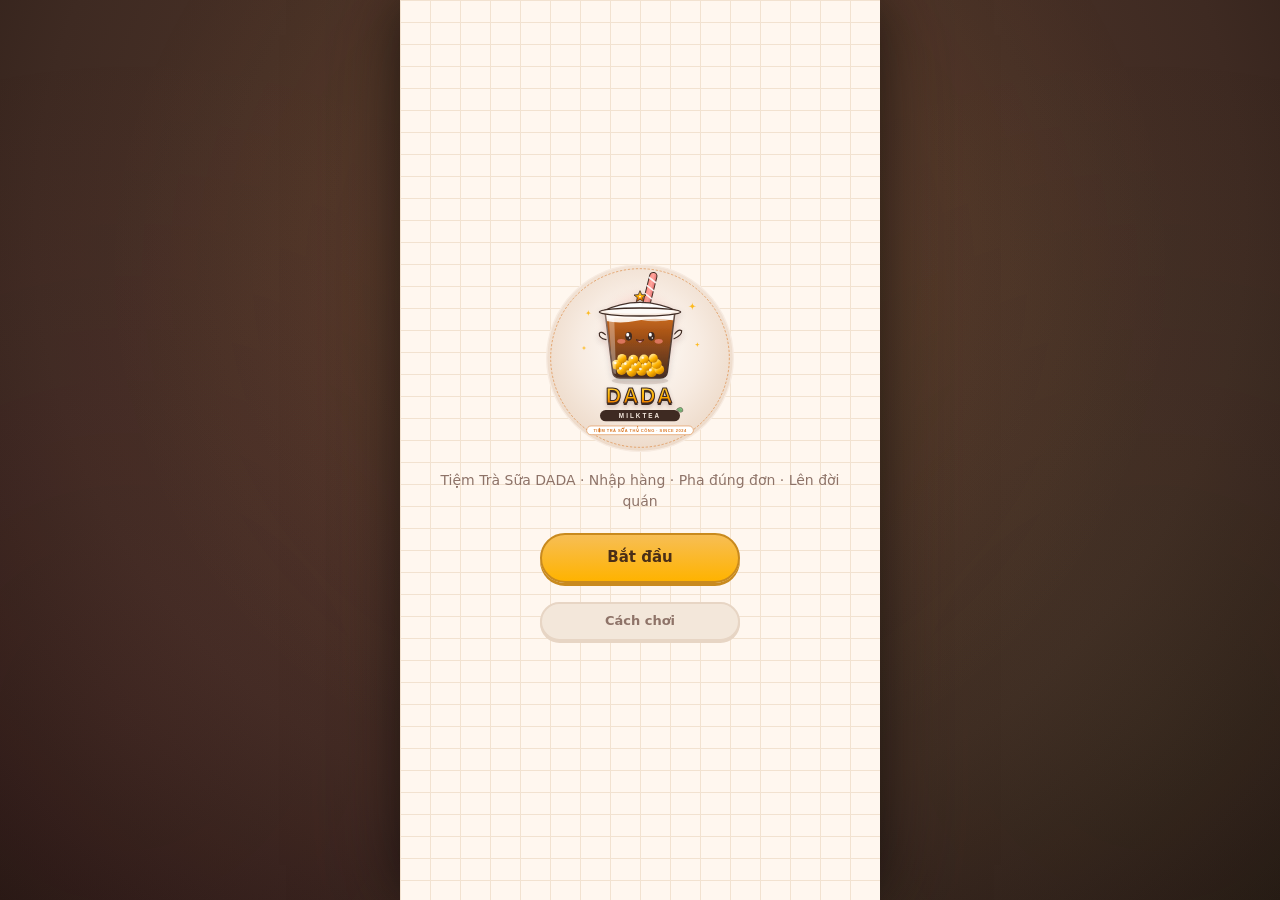
<file: index.html>
<!doctype html>
<html lang="vi">
<head>
<meta charset="utf-8">
<title>Dada Milktea - Tiệm Trà Sữa DADA</title>
<meta name="viewport" content="width=device-width,initial-scale=1,maximum-scale=1,user-scalable=no,viewport-fit=cover">
<meta name="description" content="Dada Milktea - Game quản lý tiệm trà sữa DADA: nhập nguyên liệu tươi ngon, pha đúng công thức, chiều lòng thực khách và nâng tầm thương hiệu.">
<meta name="theme-color" content="#3E2A22">
<meta name="mobile-web-app-capable" content="yes">
<meta name="apple-mobile-web-app-capable" content="yes">
<meta name="apple-mobile-web-app-status-bar-style" content="black-translucent">
<meta name="apple-mobile-web-app-title" content="Dada Trà Sữa">
<meta name="format-detection" content="telephone=no">
<link rel="canonical" href="./">
<link rel="manifest" href="./manifest.webmanifest">
<link rel="shortcut icon" href="./favicon.ico">
<link rel="icon" href="./favicon.ico" sizes="any">
<link rel="icon" href="./img/dada_logo.svg" type="image/svg+xml">
<link rel="icon" href="./icons/icon-192.png" type="image/png">
<link rel="apple-touch-icon" href="./icons/apple-touch-icon.png">
<link rel="stylesheet" href="./css/style.css">
<link rel="stylesheet" href="./css/img.css">
<meta property="og:type" content="website">
<meta property="og:title" content="Dada Milktea - Tiệm Trà Sữa DADA">
<meta property="og:description" content="Dada Milktea - Game quản lý tiệm trà sữa DADA: nhập nguyên liệu tươi ngon, pha đúng công thức, chiều lòng thực khách và nâng tầm thương hiệu.">
<meta property="og:image" content="./icons/icon-512.png">
</head>
<body>
<div id="app">
  <header id="top"></header>
  <main id="view"></main>
  <footer id="bottom" hidden></footer>
  <div id="toast"></div>
</div>
<noscript><p style="padding:20px;color:#fff">Game cần bật JavaScript.</p></noscript>
<script>
// Lỗi xảy ra trước khi js/errors.js nạp xong: giữ lại để báo sau
window.__errQ = [];
addEventListener('error', function (e) { if (!window.__errOn) __errQ.push([String(e.message || ''), e.error && e.error.stack || '', e.filename || '']); });
addEventListener('unhandledrejection', function (e) { var r = e.reason; if (!window.__errOn) __errQ.push([String(r && r.message || r), r && r.stack || '', '']); });

// Đăng ký Service Worker cho trải nghiệm PWA và bộ nhớ đệm ngoại tuyến
if ('serviceWorker' in navigator) {
  window.addEventListener('load', function () {
    navigator.serviceWorker.register('./sw.js').catch(function (err) {
      console.warn('ServiceWorker registration error:', err);
    });
  });
}
</script>
<script type="module" src="./js/main.js"></script>
</body>
</html>
</file>
<file: css/style.css>
:root{
  /* Dada Milktea Brand Design Tokens */
  --brand-tea-brown:#3E2A22;
  --brand-milk-cream:#F7EBE1;
  --brand-amber-tea:#D97724;
  --brand-sweet-peach:#FF8A80;
  --brand-fresh-matcha:#81C784;
  --brand-golden-pearl:#FFB300;
  color-scheme:light;
  --deep:var(--brand-tea-brown);
  --deep2:#57392C;
  --tile:#FFF7EF;
  --tile-line:#F2E2D0;
  --paper:#FFFFFF;
  --paper2:var(--brand-milk-cream);
  --ink:#44302A;
  --ink2:#8E7368;
  --ink3:#B7A096;
  --line:#E7D5C4;
  --tea:var(--brand-amber-tea);
  --milk:#E8C9A0;
  --brown:#6B4423;
  --brown-d:#4A2E17;
  --matcha:var(--brand-fresh-matcha);
  --peach:var(--brand-sweet-peach);
  --berry:#E4557A;
  --gold:var(--brand-golden-pearl);
  --gold-d:#C98A1E;
  --ok:#3E9B4F;
  --warn:#D98A12;
  --bad:#C7362B;
  --r:16px;
  --r-s:10px;
  --fh:'Baloo 2','Arial Rounded MT Bold','Trebuchet MS',system-ui,sans-serif;
  --fb:system-ui,-apple-system,'Segoe UI',Roboto,'Helvetica Neue',sans-serif;
  --safe-t:env(safe-area-inset-top,0px);
  --safe-b:env(safe-area-inset-bottom,0px);
  --safe-l:env(safe-area-inset-left,0px);
  --safe-r:env(safe-area-inset-right,0px)
}*,*::before,*::after{box-sizing:border-box;-webkit-tap-highlight-color:transparent}[hidden]{display:none!important}body,html{width:100%;height:100%;height:100dvh;margin:0;padding:0;overflow:hidden;overscroll-behavior:none;overscroll-behavior-y:none;-webkit-user-select:none;user-select:none;-webkit-touch-callout:none}body{background:var(--deep);background:radial-gradient(circle at 50% 25%,#5a3c2e 0%,#3e2a22 65%,#241712 100%);color:var(--ink);font-family:var(--fb);font-size:14px;line-height:1.45;touch-action:manipulation;display:flex;justify-content:center;align-items:center}@media (min-width:481px){body::before{content:"";position:fixed;inset:0;background:radial-gradient(circle at 50% 30%,rgba(242,176,61,.08) 0%,transparent 60%),radial-gradient(circle at 10% 80%,rgba(228,85,122,.05) 0%,transparent 50%),radial-gradient(circle at 90% 80%,rgba(123,160,91,.05) 0%,transparent 50%);pointer-events:none;z-index:0}}button{font:inherit;color:inherit;border:0;background:0 0;padding:0;cursor:pointer;touch-action:manipulation}button:disabled{cursor:default}button:focus-visible{outline:3px solid var(--gold);outline-offset:2px}#app{width:100%;max-width:480px;height:100%;height:100dvh;margin:0 auto;position:relative;display:flex;flex-direction:column;overflow:hidden;background:var(--tile);background-image:linear-gradient(var(--tile-line) 1px,transparent 1px),linear-gradient(90deg,var(--tile-line) 1px,transparent 1px);background-size:30px 22px;box-shadow:0 0 50px rgba(0,0,0,.55),0 0 100px rgba(62,42,34,.35);padding-left:var(--safe-l);padding-right:var(--safe-r);z-index:1}@media (max-width:480px){#app{max-width:100%;box-shadow:none}}#top{flex:none;z-index:20;display:flex;align-items:center;gap:8px;padding:calc(8px + var(--safe-t)) 10px 8px;background:linear-gradient(#fffdfa,#fff3e6);border-bottom:2px solid var(--line)}#top[hidden]~#view{padding-top:calc(12px + var(--safe-t))}#top[hidden]~#view #splash{padding-top:calc(20px + var(--safe-t))}button,.btn,.iconbtn,.st,.shk,.tray,.serve,.trash,.tab,.qty button,.jpk,.jn,.gb,.sw,.seg button,.optt{touch-action:manipulation}#orient-guard{position:fixed;inset:0;z-index:99999;background:rgba(46,30,24,.96);backdrop-filter:blur(12px);-webkit-backdrop-filter:blur(12px);display:flex;flex-direction:column;align-items:center;justify-content:center;color:#fff;text-align:center;padding:24px;animation:fin .25s ease both}#orient-guard .orient-box{background:rgba(255,247,239,.08);border:2px solid rgba(242,176,61,.45);border-radius:24px;padding:24px 28px;display:flex;flex-direction:column;align-items:center;gap:12px;max-width:360px;box-shadow:0 10px 40px rgba(0,0,0,.6)}#orient-guard .orient-icon{width:56px;height:56px;display:grid;place-items:center;animation:orientRotate 2.4s ease-in-out infinite}@keyframes orientRotate{0%,15%{transform:rotate(90deg)}50%,65%{transform:rotate(0deg)}85%,100%{transform:rotate(90deg)}}#orient-guard h3{font-family:var(--fh);font-size:20px;margin:0;color:var(--gold);letter-spacing:.02em}#orient-guard p{margin:0;font-size:14px;color:#fff3e3;line-height:1.45;opacity:.92}.pill{display:flex;align-items:center;gap:5px;background:var(--paper);border:2px solid var(--line);border-radius:99px;padding:4px 10px 4px 6px;font-weight:700;font-size:13px;white-space:nowrap}.pill .i{width:17px;height:17px;flex:none}.i{width:20px;height:20px;display:block}#lvwrap{flex:1;min-width:0;display:flex;flex-direction:column;gap:3px}#lvwrap b{font-size:11px;color:var(--ink2);letter-spacing:.04em}.xpbar{height:8px;border-radius:99px;background:#efe0cf;overflow:hidden;border:1px solid #e2cdb8}.xpbar i{display:block;height:100%;background:linear-gradient(90deg,var(--gold),var(--peach));border-radius:99px;transition:width .35s ease}.iconbtn{width:36px;height:36px;flex:none;display:grid;place-items:center;border-radius:12px;background:var(--paper);border:2px solid var(--line);color:var(--ink2)}.iconbtn:active{transform:translateY(1px)}#view{flex:1;min-height:0;overflow:auto;-webkit-overflow-scrolling:touch;padding:12px 12px 4px}#view::-webkit-scrollbar{width:0}#bottom{flex:none;padding:8px 12px calc(10px + var(--safe-b));background:linear-gradient(#fff6ec,#ffefe0);border-top:2px solid var(--line);display:flex;gap:8px;align-items:center}.btn{display:inline-flex;align-items:center;justify-content:center;gap:7px;padding:12px 18px;border-radius:99px;font-family:var(--fh);font-weight:800;font-size:15px;background:var(--paper);border:2px solid var(--line);color:var(--ink);box-shadow:0 3px 0 var(--line);transition:transform .06s,box-shadow .06s}.btn:active:not(:disabled){transform:translateY(3px);box-shadow:0 0 0 var(--line)}.btn.pri{background:linear-gradient(#f7be55,var(--gold));border-color:var(--gold-d);color:#4a2e17;box-shadow:0 3px 0 var(--gold-d)}.btn.pri:active:not(:disabled){box-shadow:0 0 0 var(--gold-d)}.btn.go{background:linear-gradient(#5fbf72,var(--ok));border-color:#2f7a3d;color:#fff;box-shadow:0 3px 0 #2f7a3d}.btn.go:active:not(:disabled){box-shadow:0 0 0 #2f7a3d}.btn.dim{background:#f3e7da;color:var(--ink2)}.btn:disabled{opacity:.45;box-shadow:none;transform:none}.btn.wide{width:100%}.btn.sm{padding:8px 13px;font-size:13px;box-shadow:0 2px 0 var(--line)}.card{background:var(--paper);border:2px solid var(--line);border-radius:var(--r);padding:12px;margin-bottom:10px}.card>h3{font-family:var(--fh);margin:0 0 8px;font-size:16px}.sub{color:var(--ink2);font-size:12.5px}.hd{font-family:var(--fh);font-size:13px;letter-spacing:.06em;text-transform:uppercase;color:var(--ink2);margin:14px 2px 7px}.hd:first-child{margin-top:2px}#splash{display:flex;flex-direction:column;align-items:center;justify-content:center;gap:4px;height:100%;text-align:center;padding:20px}.logo{width:min(70vw,240px);height:auto}#splash h1{font-family:var(--fh);font-size:34px;margin:2px 0 0;color:var(--brown);letter-spacing:.01em}#splash p{margin:2px 0 18px;color:var(--ink2)}#splash .btn{min-width:200px;margin-bottom:9px}#splash .swarn{max-width:300px;margin-top:14px;padding:10px 12px;border-radius:14px;background:#fff3e0;border:2px solid #f0b46a;color:var(--ink2);font-size:13px;line-height:1.4}#splash .swarn b{display:block;color:var(--brown);margin-bottom:2px}#splash .swarn .btn{display:block;min-width:0;margin:8px auto 0}#splash.auth{justify-content:flex-start;padding-top:max(28px,6vh);overflow-y:auto}#splash.auth .splashM{width:96px;height:96px}#splash.auth h1{font-size:28px}#splash .atab{margin:6px 0 4px}#splash .atab button{padding:7px 18px;font-size:14px}#splash form{width:100%;max-width:300px;display:flex;flex-direction:column;align-items:center}#splash form .btn{margin-top:4px}#splash .apw{position:relative;width:100%}#splash .apw .namein{padding-right:58px}#splash .aeye{position:absolute;right:8px;top:50%;transform:translateY(-50%);margin-top:3px;border:0;background:0 0;font:700 12px var(--fb);color:var(--ink2);padding:6px}#splash .arem{display:flex;align-items:center;gap:6px;align-self:flex-start;margin:8px 0 0 4px;font-size:13px;color:var(--ink2);cursor:pointer}#splash .arem input{width:17px;height:17px;margin:0;accent-color:var(--brown);cursor:pointer}#splash .arw{align-self:flex-start;text-align:left;margin:4px 0 0 4px;color:var(--warn)}#splash .aerr{color:var(--bad);min-height:1.2em;margin:6px 0 2px;font-size:13px}#splash .aok{color:var(--ok);margin:0 0 4px;font-size:13px}#splash .aok:empty{display:none}#splash .anote{max-width:300px;margin:4px 0 6px;font-size:12.5px;line-height:1.4}#splash .anote a,#splash .sacc a{color:var(--brown);font-weight:700}#splash .awarn{color:var(--warn)}#splash .apick{width:100%;max-width:300px;display:flex;flex-direction:column;align-items:center}#splash .apick .btn{width:100%;margin:6px 0 0}#splash .apick .anote{margin-bottom:12px}#splash .sacc{margin:10px 0 0;font-size:12.5px;max-width:300px;overflow-wrap:anywhere}.pcode{display:flex;flex-direction:column;align-items:center;gap:2px;margin:4px auto 8px;padding:8px 12px;border-radius:14px;background:#fff7ec;border:2px dashed var(--line);max-width:260px}.pcode small{font-size:11.5px;color:var(--ink2)}.pcode b{font:700 19px ui-monospace,Menlo,Consolas,monospace;letter-spacing:.06em;color:var(--brown)}.pcode .btn{margin-top:4px}.ledger{display:flex;justify-content:space-between;gap:10px;padding:6px 2px;border-bottom:1px dashed var(--line);font-size:13.5px}.ledger:last-child{border-bottom:0}.ledger b{font-family:var(--fh)}.ledger.tot{font-size:16px;padding-top:9px;border-top:2px solid var(--line);border-bottom:0;margin-top:3px}.pos{color:var(--ok)}.neg{color:var(--bad)}.uprow{display:flex;gap:10px;align-items:center;background:var(--paper);border:2px solid var(--line);border-radius:var(--r-s);padding:9px 10px;margin-bottom:8px}.uprow .t{flex:1;min-width:0}.uprow .t b{display:block;font-size:13.5px}.uprow .t span{font-size:11.5px;color:var(--ink2);display:block}.dots{display:flex;gap:3px;margin-top:4px}.dots i{width:9px;height:9px;border-radius:99px;background:#eadbcb;display:block}.dots i.on{background:var(--gold)}#toast{position:absolute;left:0;right:0;bottom:78px;display:flex;flex-direction:column;align-items:center;gap:6px;pointer-events:none;z-index:60;padding:0 16px}.tst{background:rgba(58,38,30,.94);color:#fff3e3;padding:8px 15px;border-radius:99px;font-size:13px;font-weight:700;max-width:100%;animation:tup .28s ease both}.tst.good{background:rgba(44,110,60,.95)}.tst.bad{background:rgba(160,48,38,.95)}@keyframes tup{from{opacity:0;transform:translateY(12px) scale(.94)}to{opacity:1;transform:none}}#modal{position:absolute;inset:0;z-index:70;display:grid;place-items:center;padding:20px;background:rgba(50,32,25,.55);backdrop-filter:blur(2px);animation:fin .18s ease both}@keyframes fin{from{opacity:0}to{opacity:1}}.sheet{background:var(--tile);border:3px solid var(--line);border-radius:22px;padding:16px;width:100%;max-width:330px;max-height:80%;overflow:auto;animation:pop .22s cubic-bezier(.2,1.4,.4,1) both}@keyframes pop{from{transform:scale(.88);opacity:0}to{transform:none;opacity:1}}.sheet h2{font-family:var(--fh);margin:0 0 4px;font-size:21px;color:var(--brown);text-align:center}.sheet .btn{margin-top:10px}.fly{position:absolute;z-index:55;font-family:var(--fh);font-size:19px;font-weight:900;color:var(--ok);pointer-events:none;text-shadow:0 2px 0 #fff;animation:fly 1s ease-out both}@keyframes fly{0%{opacity:0;transform:translateY(6px) scale(.8)}18%{opacity:1;transform:translateY(-4px) scale(1.08)}100%{opacity:0;transform:translateY(-44px) scale(1)}}.empty{text-align:center;color:var(--ink2);padding:26px 10px;font-size:13.5px}.scrolling *{pointer-events:none}@media (max-height:700px){#view{padding:8px 10px 2px}#splash h1{font-size:28px}}.fx{position:fixed;inset:0;pointer-events:none;z-index:65;overflow:hidden}.fx.fxTop{z-index:90}.fxp{position:absolute;left:0;top:0;will-change:transform,opacity}.fxp.spark{width:9px;height:9px;background:var(--c,#f2b03d);clip-path:polygon(50% 0,62% 38%,100% 50%,62% 62%,50% 100%,38% 62%,0 50%,38% 38%)}.fxp.confetti{width:8px;height:12px;border-radius:2px;background:var(--c,#f2b03d)}.fxp.drop{width:8px;height:8px;border-radius:50% 50% 50% 0;background:var(--c,#9bd7f5)}.fxp.puff{width:16px;height:16px;border-radius:50%;background:rgba(255,255,255,.85);filter:blur(1px)}.fxp.heart{width:12px;height:12px;background:var(--c,#e4557a);clip-path:path('M6 11C1 7 0 5 0 3.3A3.2 3.2 0 0 1 6 2a3.2 3.2 0 0 1 6 1.3C12 5 11 7 6 11z')}.fxp.coin{width:20px;height:20px}.fxp.coin svg{width:100%;height:100%;display:block}.fxp.ghost{z-index:1}.fxp.emote span{display:block;white-space:nowrap;background:#fff;border:2px solid var(--line);border-radius:12px;padding:3px 9px;font-size:12px;font-weight:800;color:var(--ink);box-shadow:0 3px 0 rgba(0,0,0,.08)}.fxp.emote.good span{border-color:#9bd3a5;color:#2f7a3d}.fxp.emote.wow span{background:linear-gradient(#fff6d6,#ffe7a3);border-color:var(--gold-d);color:#7a4a10}.fxp.emote.bad span{border-color:#f0bdb2;color:var(--bad)}.fxp.banner{font-family:var(--fh);font-weight:900;font-size:34px;color:#fff;white-space:nowrap;letter-spacing:.01em;text-shadow:0 3px 0 var(--gold-d),0 0 18px rgba(242,176,61,.6);-webkit-text-stroke:1px var(--brown-d)}#money.up{animation:flashUp .6s ease}#money.down{animation:flashDn .6s ease}@keyframes flashUp{30%{color:var(--ok);text-shadow:0 0 8px rgba(62,155,79,.45)}}@keyframes flashDn{30%{color:var(--bad);text-shadow:0 0 8px rgba(199,54,43,.4)}}.gulp{animation:gulp .35s cubic-bezier(.3,1.8,.5,1)}@keyframes gulp{40%{transform:scale(1.12)}}.nope{animation:nope .32s ease}@keyframes nope{20%,60%{transform:translateX(-5px)}40%,80%{transform:translateX(5px)}}.pop{animation:popb .3s cubic-bezier(.3,1.8,.5,1)}@keyframes popb{40%{transform:scale(1.14)}}#view.enter>*{animation:enter .28s cubic-bezier(.2,.8,.3,1) both}@keyframes enter{from{opacity:0;transform:translateY(10px)}}.tst.out{transition:opacity .3s,transform .3s;opacity:0;transform:translateY(-6px)}.sheet .btns{display:flex;flex-direction:column;gap:0;margin-top:6px}.sheet .btns .btn{flex-direction:column;gap:0;line-height:1.2}.sheet .btns .btn small{display:block;font-family:var(--fb);font-weight:600;font-size:11.5px;opacity:.75}.sheet{position:relative}.sheet.lock::after{content:"";position:absolute;left:18px;right:18px;bottom:8px;height:3px;border-radius:99px;background:var(--gold);transform-origin:left;animation:lockbar var(--lock,1s) linear both}@keyframes lockbar{from{transform:scaleX(0)}to{transform:scaleX(1)}}.sub.credit{font-size:11px;text-align:center;margin:0 0 4px;line-height:1.4}.mascot{display:block;overflow:visible}.mascot.happy{animation:bob 2.6s ease-in-out infinite}.mascot .straw{transform-origin:60px 48px;animation:sway 3.2s ease-in-out infinite}@keyframes bob{50%{transform:translateY(-5px) rotate(1.5deg)}}@keyframes sway{50%{transform:rotate(-4deg)}}.splashM{width:min(34vw,130px);height:auto;margin-bottom:6px}.rpmasc .mascot{width:74px;height:auto;margin:0 auto 4px}body.calm *,body.calm ::after,body.calm ::before{animation-duration:NaNs!important;animation-iteration-count:1!important;transition-duration:NaNs!important}body.selling #view{padding:6px 8px 4px}body.selling #toast{top:calc(4px + var(--safe-t));bottom:auto}.sell{display:flex;flex-direction:column;gap:6px;transform-origin:top center}.shiftbar{display:flex;align-items:center;gap:6px}.shiftbar .iconbtn{width:32px;height:32px;border-radius:10px}.shiftbar .clk{font-variant-numeric:tabular-nums;min-width:82px}.shiftbar .late{color:var(--bad);border-color:#f0bdb2;animation:pulse 1s ease-in-out infinite}#clock{height:10px;flex:1;border-radius:99px;background:#efe0cf;overflow:hidden;border:1px solid #e2cdb8}#clock i{display:block;height:100%;background:linear-gradient(90deg,var(--matcha),#b7d48f);transition:width .6s linear}.shiftbar.over #clock i{background:var(--bad)}.shiftbar.peak .clk{color:#c0392b;border-color:#f3b6a6;background:#fff1ec}.shiftbar.peak #clock i{background:linear-gradient(90deg,#f2a33d,#e3583f)}@keyframes pulse{50%{transform:scale(1.05)}}.street{position:relative;flex:none;border-radius:18px;padding:22px 6px 6px;overflow:hidden;background:linear-gradient(var(--sk1,#ffe3b5),var(--sk2,#f9c98f));transition:background .8s;box-shadow:inset 0 -14px 0 rgba(120,80,50,.16)}.street .awn{position:absolute;left:0;right:0;top:0;height:18px;background:repeating-linear-gradient(90deg,var(--awn,var(--berry)) 0 20px,#fff6ee 20px 40px);-webkit-mask:radial-gradient(circle at 10px 8px,#000 10px,transparent 10.5px) 0 0/20px 18px repeat-x,linear-gradient(#000 0 8px,transparent 8px);mask:radial-gradient(circle at 10px 8px,#000 10px,transparent 10.5px) 0 0/20px 18px repeat-x,linear-gradient(#000 0 8px,transparent 8px)}.street .lights{position:absolute;left:6px;right:6px;top:17px;height:6px;opacity:.35;background:radial-gradient(circle,#ffe38a 2.5px,transparent 3px) 0 0/22px 6px repeat-x}.street.night .lights{opacity:1;animation:twinkle 1.6s steps(2) infinite;filter:drop-shadow(0 0 3px #FFD35C)}.street .nstars{position:absolute;inset:0;opacity:0;transition:opacity 1.2s;pointer-events:none;background:radial-gradient(circle,#fff 1px,transparent 1.5px) 12px 30px/47px 31px,radial-gradient(circle,#fff .8px,transparent 1.2px) 30px 44px/61px 23px}.street.night .nstars{opacity:.7}.street .board{position:absolute;right:8px;top:22px;background:linear-gradient(135deg,rgba(255,250,242,.96),rgba(254,240,219,.94));border:1.5px solid var(--brand-golden-pearl);border-radius:10px;padding:2px 10px 3px;font-family:var(--fh);font-size:11.5px;font-weight:900;color:var(--brand-tea-brown);max-width:58%;white-space:nowrap;overflow:hidden;text-overflow:ellipsis;z-index:2;letter-spacing:.04em;text-transform:uppercase;box-shadow:0 0 10px rgba(255,179,0,.75),0 0 20px rgba(217,119,36,.4),0 2px 4px rgba(62,42,34,.25);animation:boardGlow 2.5s ease-in-out infinite alternate}.street.night .board{background:linear-gradient(135deg,#fff3d6 0%,#ffe08a 100%);border-color:#ffd54f;box-shadow:0 0 18px rgba(255,211,92,.95),0 0 32px rgba(255,179,0,.75);color:#3e2a22}@keyframes boardGlow{0%{box-shadow:0 0 8px rgba(255,179,0,.6),0 0 16px rgba(217,119,36,.3),0 2px 4px rgba(62,42,34,.2);border-color:#ffd54f}100%{box-shadow:0 0 16px rgba(255,179,0,.95),0 0 28px rgba(255,138,128,.5),0 2px 6px rgba(62,42,34,.3);border-color:#ffb300}}@keyframes twinkle{50%{opacity:.5}}.lane{position:relative;display:grid;grid-template-columns:repeat(var(--n,3),minmax(0,1fr));gap:3px;min-height:82px;padding-top:12px}.seat{display:grid;place-items:center;color:rgba(90,60,40,.4);font-size:10.5px;border:1.5px dashed rgba(90,60,40,.22);border-radius:12px;min-height:70px;margin-top:4px}.cust{position:relative;display:flex;flex-direction:column;align-items:center;gap:2px;padding:3px 1px;border-radius:12px;min-width:0}.cust.on{background:rgba(255,255,255,.4);box-shadow:0 0 0 2px rgba(255,255,255,.7)}.cust.new{animation:walk .5s cubic-bezier(.2,.9,.3,1.2) both}.cust .ring{position:relative;width:min(56px,100%);aspect-ratio:1;animation:bob 2.4s ease-in-out infinite}.cust:nth-child(2) .ring{animation-delay:.4s}.cust:nth-child(3) .ring{animation-delay:.8s}.cust:nth-child(4) .ring{animation-delay:1.2s}.cust:nth-child(5) .ring{animation-delay:1.6s}.cust .ring svg.pr{position:absolute;inset:0;width:100%;height:100%;transform:rotate(-90deg)}.cust .face{position:absolute;inset:5px;border-radius:50%;overflow:hidden;background:#fff6ec}.fimg{display:block;width:100%;height:100%;background-size:cover;background-position:center top}.face.mad .fimg{filter:saturate(1.3) sepia(.3) hue-rotate(-20deg)}.cust .sweat{position:absolute;top:6px;right:2px;width:8px;height:11px;border-radius:50% 50% 50% 50%/60% 60% 40% 40%;background:#8fc7e8;display:none}.ring.sweaty .sweat{display:block;animation:sweat 1.4s ease-in infinite}.ring.hurry{animation:hurry .35s linear infinite}@keyframes sweat{0%{transform:translateY(0);opacity:1}100%{transform:translateY(10px);opacity:0}}@keyframes hurry{25%{transform:translateX(-1.5px)}75%{transform:translateX(1.5px)}}.cust .nm{font-size:10.5px;color:var(--ink);max-width:100%;overflow:hidden;text-overflow:ellipsis;white-space:nowrap;font-weight:700;background:rgba(255,255,255,.7);border-radius:6px;padding:0 5px}.cust .cnt{position:absolute;bottom:20px;right:0;font-size:9.5px;font-weight:800;background:#fff;color:var(--berry);padding:0 5px;border-radius:6px;z-index:1}.cust.angry{animation:shake .3s}@keyframes walk{from{transform:translateX(34px);opacity:0}to{transform:none;opacity:1}}@keyframes shake{25%{transform:translateX(-5px)}75%{transform:translateX(5px)}}@keyframes bob{50%{transform:translateY(-3px)}}.bubble{flex:none;position:relative;background:var(--paper);border:2px solid var(--line);border-radius:16px;padding:6px 10px 12px;display:grid;grid-template-columns:44px minmax(0,1fr);gap:2px 8px;align-items:center;min-height:92px}.bubble::before{content:"";position:absolute;top:-9px;left:var(--tip,40px);border:8px solid transparent;border-top:0;border-bottom-color:var(--line)}.bubble::after{content:"";position:absolute;top:-6px;left:calc(var(--tip,40px) + 2px);border:6px solid transparent;border-top:0;border-bottom-color:var(--paper)}.bubble .mb{grid-row:1/3}.bubble .mb .cup{width:40px;height:56px;display:block}.bubble .say{font-size:13px;line-height:1.35;min-width:0;overflow-wrap:anywhere}.bubble .say b{color:var(--bad)}.bubble .say b.ok{color:var(--ok);text-decoration:line-through;text-decoration-thickness:1.5px}.bubble .oos{display:inline-block;margin-left:4px;font-size:11px;font-weight:800;color:#fff;background:var(--bad);border-radius:6px;padding:0 6px}.bubble .brow{grid-column:2;display:flex;gap:4px;align-items:center;min-height:22px}.bubble .brow [data-cv]{font-size:11px;font-weight:800;padding:1px 8px;border-radius:99px;border:1.5px solid var(--line);background:var(--paper2)}.bubble .brow .cur{border-color:var(--gold-d);background:#fff0d2}.bubble .brow .dn{opacity:.4;text-decoration:line-through}.bubble .pat{position:absolute;left:12px;right:12px;bottom:5px}.bubble .pat .bar{height:4px;border-radius:99px;background:#efe0cf;overflow:hidden}.bubble .pat .bar i{display:block;height:100%;transition:width .3s linear}.bubble .idle{grid-column:1/-1;text-align:center;color:var(--ink2);font-size:13px}.bubble .water{margin-left:auto;display:flex;align-items:center;gap:3px;background:#e4f4fb;border:2px solid #9ccbe0;color:#2e6e8c;font-size:11px;font-weight:800;border-radius:99px;padding:2px 8px 2px 4px;animation:popb .3s both}.bubble .water .i{width:16px;height:16px}.bpop{animation:bpop .28s cubic-bezier(.3,1.6,.5,1)}@keyframes bpop{from{transform:scale(.94);opacity:.6}}.kitchen{flex:1 0 auto;background:#fff9f2;border-radius:18px;padding:6px;display:flex;flex-direction:column;gap:6px;background-image:linear-gradient(rgba(169,113,75,.07) 1px,transparent 1px),linear-gradient(90deg,rgba(169,113,75,.07) 1px,transparent 1px);background-size:24px 24px;box-shadow:inset 0 0 0 2px var(--line),0 4px 0 #e7d0b8}.st{position:relative;display:flex;flex-direction:column;align-items:center;justify-content:flex-end;gap:1px;border-radius:12px;padding:3px 2px 4px;background:#fff;box-shadow:0 2px 0 #ebd6c2,inset 0 0 0 1.5px #f2e3d4;transition:transform .08s;min-width:0}.st:active{transform:translateY(2px)}.st .t{font-size:10.5px;font-weight:700;line-height:1.1;text-align:center;max-width:100%;overflow:hidden;text-overflow:ellipsis;white-space:nowrap}.st .n{position:absolute;top:2px;right:2px;min-width:18px;height:18px;border-radius:9px;background:var(--paper2);font-size:10.5px;font-weight:800;display:grid;place-items:center;padding:0 4px;box-shadow:0 1px 0 rgba(0,0,0,.12);font-variant-numeric:tabular-nums}.st .n.z{background:var(--bad);color:#fff}.st.locked{background:#fbf5ef;box-shadow:inset 0 0 0 1.5px #eedfd0}.st.locked svg{filter:grayscale(1) opacity(.35)}.st.locked .t{color:var(--ink3)}.st .lock{position:absolute;top:7px;left:50%;transform:translateX(-50%);height:20px;border-radius:10px;background:#fff;padding:0 7px;font-size:10px;font-weight:800;color:var(--ink2);display:flex;align-items:center;white-space:nowrap;box-shadow:0 1px 3px rgba(0,0,0,.18)}.st .lock::before{content:"Cấp\00a0"}.r1{display:grid;grid-template-columns:repeat(5,minmax(0,1fr));gap:5px}.r1 .st .cup{width:26px;height:36px}.r1.many,.trays.many{grid-template-columns:repeat(6,minmax(0,1fr));gap:4px}.r1.many .st .t,.trays.many .st .t{font-size:9.5px}.r1 .stack .tool{width:36px;height:36px}.st.drink .cup{transform-origin:50% 100%}.r2{display:grid;grid-template-columns:78px minmax(0,1fr) 62px;gap:6px;align-items:stretch;flex:1 0 auto}.shakers{display:flex;flex-direction:column;gap:5px;justify-content:center}.shk{justify-content:center;gap:3px;padding:5px 4px;flex:1}.shk .tool{width:clamp(30px,9vw,40px);height:auto;aspect-ratio:44/64;transform-origin:50% 90%}.shk.on .tool{animation:shakeit .22s linear infinite}.shk.z-ok{box-shadow:0 0 0 3px #5dbb63,0 2px 0 #ebd6c2}.shk.z-ok .t{color:var(--ok)}.shk.z-melt .t{color:var(--bad)}.shk.z-raw .t{color:var(--warn)}.shk .t{white-space:nowrap}@keyframes shakeit{0%,100%{transform:rotate(0) translateY(0)}25%{transform:rotate(-9deg) translateY(-2px)}75%{transform:rotate(9deg) translateY(-2px)}}.gauge{position:relative;width:100%;height:9px;border-radius:99px;background:linear-gradient(90deg,#f4e4a8 0 var(--okA,45%),#5dbb63 var(--okA,45%) var(--okB,78%),#e3583f var(--okB,78%) 100%);box-shadow:inset 0 0 0 1.5px rgba(0,0,0,.15)}.gauge i{position:absolute;top:-3px;left:0;width:4px;height:15px;margin-left:-2px;border-radius:2px;background:var(--ink)}.mid,.side{display:flex;flex-direction:column;gap:6px;min-width:0}.work{position:relative;border-radius:16px;display:flex;flex-direction:column;align-items:center;justify-content:center;padding:4px;min-height:132px;flex:1 1 auto;overflow:hidden;background:repeating-linear-gradient(90deg,rgba(120,70,30,.07) 0 3px,transparent 3px 26px),linear-gradient(#f2d2a8,#e1b584);box-shadow:inset 0 0 0 3px #d3a270,0 3px 0 #bd8858}.work .ph{font-size:12px;color:#7a4e2a;text-align:center;font-weight:600;margin:auto 0;padding:8px}.work .cupw{flex:1 1 0;min-height:64px;align-self:stretch;position:relative}.work .cupw .cup{position:absolute;left:0;right:0;bottom:0;margin:0 auto;height:100%;max-height:108px;width:auto;aspect-ratio:100/140}.work .cupw.new{animation:cupnew .35s cubic-bezier(.3,1.6,.5,1)}.work .cupw.wig .cup{animation:wig .4s ease}.work .cupw.pourin{animation:cupnew .3s cubic-bezier(.3,1.6,.5,1)}@keyframes cupnew{from{transform:translateY(-16px) scale(.8);opacity:0}}@keyframes wig{30%{transform:rotate(-4deg)}70%{transform:rotate(3deg)}}.work .meta{flex:none;font-size:10.5px;font-weight:700;color:#6e4526;background:rgba(255,255,255,.65);border-radius:99px;padding:1px 8px;margin-top:2px;text-align:center}.work .hint{flex:none;align-self:stretch;margin:0 0 3px;font-size:11px;font-weight:800;color:#fff;background:rgba(74,46,23,.82);border-radius:9px;padding:3px 7px;text-align:center;animation:bpop .25s}.side .st{flex:1;justify-content:center}.side .tool{width:32px;height:auto;aspect-ratio:44/64}.side .ice .tool{width:38px;aspect-ratio:1}.side .lv{font-family:var(--fh);font-size:14px;line-height:1;color:var(--brown)}.squeeze{animation:squeeze .22s ease}@keyframes squeeze{40%{transform:scale(.92,1.05)}}.trash{flex:none;height:40px;border-radius:12px;background:#8e7368;color:#fff;font-weight:800;font-size:11px;display:flex;flex-direction:column;align-items:center;justify-content:center;gap:1px}.trash .i{width:17px;height:17px}.serve{flex:none;height:46px;border-radius:14px;background:linear-gradient(#5fbf72,var(--ok));color:#fff;font-family:var(--fh);font-weight:800;font-size:17px;box-shadow:0 4px 0 #2f7a3d;display:flex;align-items:center;justify-content:center;gap:7px}.serve .i{width:21px;height:21px}.serve:active,.trash:active{transform:translateY(2px)}.serve.ready{animation:ready 1s ease-in-out infinite}@keyframes ready{50%{box-shadow:0 4px 0 #2f7a3d,0 0 0 5px rgba(95,191,114,.35);transform:scale(1.02)}}.trays{display:grid;grid-template-columns:repeat(5,minmax(0,1fr));gap:5px}.tray{background:linear-gradient(#fffdf9,#f6eadd)}.tray .ing{width:28px;height:28px}.tray.in{box-shadow:inset 0 0 0 2.5px var(--ok),0 2px 0 #ebd6c2}.fxp.cupfly .cup{width:44px;height:62px;display:block}.fxp.mini .ing{width:22px;height:22px;display:block}.fxp.mini .cube{display:block;width:10px;height:9px;border-radius:3px;background:#fff;border:1.5px solid #9ccbe0}.fxp.drop{width:6px;height:9px;border-radius:50% 50% 50% 50%/60% 60% 40% 40%}#coach{position:fixed;inset:0;z-index:66;pointer-events:none}#coach .hole{position:fixed;border-radius:14px;box-shadow:0 0 0 9999px rgba(40,24,16,.42),0 0 0 3px var(--gold);transition:all .25s cubic-bezier(.3,1.2,.5,1);animation:hole 1.2s ease-in-out infinite}#coach .tip{position:fixed;width:240px;background:#fff;border:2px solid var(--gold-d);border-radius:12px;padding:7px 10px;font-size:13px;font-weight:700;color:var(--ink);text-align:center;box-shadow:0 4px 0 rgba(0,0,0,.15)}@keyframes hole{50%{box-shadow:0 0 0 9999px rgba(40,24,16,.42),0 0 0 6px var(--gold)}}.kpis{display:grid;grid-template-columns:repeat(3,1fr);gap:6px;margin-bottom:6px}.kpis div{background:var(--paper2);border-radius:12px;padding:6px 4px;text-align:center}.kpis b{display:block;font-family:var(--fh);font-size:20px;color:var(--brown);line-height:1.1}.kpis small{font-size:11px;color:var(--ink2)}.kpis .star{font-style:normal;color:var(--gold);font-size:15px;margin-left:2px}.sign{position:relative;margin:0 0 10px;border-radius:22px 22px 14px 14px;background:linear-gradient(135deg,var(--brand-tea-brown) 0%,#54362b 55%,var(--brand-amber-tea) 100%);color:#fff;padding:12px 14px 18px;overflow:hidden;box-shadow:0 6px 0 #281a14,0 0 24px rgba(255,179,0,.35);border:2px solid rgba(255,179,0,.45);transition:background .4s,box-shadow .4s}.sign::before{content:"";position:absolute;inset:0;background:repeating-linear-gradient(90deg,rgba(255,255,255,.08) 0 18px,transparent 18px 36px)}.sign::after{content:"";position:absolute;left:0;right:0;bottom:0;height:10px;background:radial-gradient(circle at 10px 10px,var(--tile) 9px,transparent 9.5px) 0 0/20px 10px repeat-x}.sign h1{position:relative;margin:0;font-family:var(--fh);font-size:clamp(22px,7vw,28px);line-height:1.1;text-shadow:0 3px 0 #24150e,0 0 15px rgba(255,179,0,.7);color:#fff8e1;letter-spacing:.02em;max-width:68%;overflow-wrap:anywhere}.sign p{position:relative;margin:4px 0 0;font-size:12.5px;opacity:.95;max-width:68%}.sign .ren{position:relative;margin-top:8px;font-size:12px;font-weight:700;background:rgba(0,0,0,.18);padding:4px 11px;border-radius:99px}.sign .masc{position:absolute;right:8px;bottom:8px;width:70px;z-index:1}.sign .masc .mascot{width:100%;height:auto}.sign .lanterns{position:absolute;right:88px;top:0;display:flex;gap:10px}.sign .lanterns i{display:block;width:14px;height:22px;border-radius:50%;background:#f7c948;box-shadow:inset 0 -4px 0 #d98a12;position:relative;margin-top:10px;animation:swing 2.6s ease-in-out infinite;transform-origin:50% -10px}.sign .lanterns i::before{content:"";position:absolute;left:6px;top:-10px;width:2px;height:10px;background:#5a2334}.sign .lanterns i:nth-child(2){animation-delay:.6s}@keyframes swing{50%{transform:rotate(7deg)}}.hop{animation:hop .5s ease}@keyframes hop{30%{transform:translateY(-10px) scale(1.06,.95)}65%{transform:translateY(0) scale(.95,1.05)}}.tabs{display:flex;gap:5px;margin-bottom:8px;position:sticky;top:-12px;z-index:5;background:var(--tile);padding:8px 0 4px}.tab{flex:1;padding:8px 4px;border-radius:12px;background:var(--paper2);border:2px solid var(--line);font-family:var(--fh);font-weight:800;font-size:13px;color:var(--ink2);transition:background .15s}.tab.on{background:linear-gradient(#f7be55,var(--gold));border-color:var(--gold-d);color:#4a2e17;box-shadow:0 2px 0 var(--gold-d)}.tin>*{animation:enter .25s cubic-bezier(.2,.8,.3,1) both}.note{font-size:12.5px;color:var(--ink2);margin:0 2px 8px;line-height:1.5}.sbtn{font-size:12px;font-weight:800;padding:3px 10px;border-radius:99px;border:2px solid var(--line);background:var(--paper);color:var(--ink)}.sbtn:active{transform:translateY(1px)}.row{display:flex;gap:9px;align-items:center;background:var(--paper);border:2px solid var(--line);border-radius:var(--r-s);padding:6px 8px;margin-bottom:6px}.row.lock{opacity:.5}.rart{width:36px;height:40px;flex:none;display:grid;place-items:center}.rart .ing{width:32px;height:32px}.rart .cup{width:28px;height:40px}.rinfo{flex:1;min-width:0}.rinfo b{display:block;font-size:13.5px;line-height:1.25}.rinfo small{display:block;font-size:11.5px;color:var(--ink2);line-height:1.35}.exp{color:var(--warn);font-weight:700}.warn{color:var(--bad);font-weight:700}.chip{display:inline-block;background:#e8f5ea;color:var(--ok);border-radius:99px;padding:0 7px;font-weight:700;font-size:11px}.qty{display:flex;align-items:center;gap:4px;flex:none}.qty button{width:32px;height:32px;border-radius:10px;border:2px solid var(--line);background:var(--paper2);font-weight:900;font-size:17px;color:var(--ink2)}.qty button.p{background:linear-gradient(#f7be55,var(--gold));border-color:var(--gold-d);color:#4a2e17;box-shadow:0 2px 0 var(--gold-d)}.qty button:active{transform:translateY(2px);box-shadow:none}.qty span{min-width:38px;text-align:center;font-family:var(--fh);font-weight:800;font-size:14px;color:var(--brown)}.qty span.z{color:var(--ink3)}.qty .pv{min-width:58px}.soon{display:flex;flex-wrap:wrap;gap:6px}.soon span{display:flex;align-items:center;gap:4px;font-size:11.5px;color:var(--ink2);background:var(--paper2);border-radius:99px;padding:2px 9px 2px 3px;opacity:.75}.soon .ing{width:22px;height:22px}.dock{flex:1;display:flex;flex-direction:column;gap:3px}.dockNote{margin:0;text-align:center;font-size:11.5px;color:var(--ink2);min-height:1.2em}.ledger-card{background:var(--paper);border:2px solid var(--line);border-radius:var(--r);padding:4px 12px;margin-bottom:8px}.ledger-grp{margin:4px 0 6px}.ledger-grp>b{display:block;font-size:11px;letter-spacing:.06em;text-transform:uppercase;color:var(--ink2);margin-top:4px}.ingby{margin:-2px 2px 4px;font-size:11px}.chart{display:flex;align-items:flex-end;gap:4px;height:70px;padding:0 4px 16px;margin-bottom:8px;background:var(--paper);border:2px solid var(--line);border-radius:var(--r);position:relative}.chart .bar{flex:1;display:flex;flex-direction:column;justify-content:flex-end;align-items:center;height:100%;position:relative}.chart .bar i{display:block;width:100%;max-width:16px;border-radius:4px 4px 0 0;animation:grow .5s cubic-bezier(.2,.8,.3,1) both;transform-origin:bottom}.chart .bar i.pos{background:var(--ok)}.chart .bar i.neg{background:var(--bad);opacity:.85}.chart .bar small{position:absolute;bottom:-15px;font-size:9.5px;color:var(--ink3)}@keyframes grow{from{transform:scaleY(0)}}.bill{background:var(--paper);border:2px solid var(--line);border-radius:var(--r-s);padding:6px 10px;margin-bottom:6px}.bill summary{display:flex;justify-content:space-between;align-items:center;cursor:pointer;font-weight:700;font-size:13px;list-style:none}.bill summary::-webkit-details-marker{display:none}.bill summary::after{content:"▾";color:var(--ink3);margin-left:6px;transition:transform .2s}.bill[open] summary::after{transform:rotate(180deg)}.bill summary b{font-family:var(--fh);margin-left:auto}.card .bill{border:0;padding:6px 0 0;margin:6px 0 0;border-top:1px dashed var(--line);border-radius:0}.bill .bc{display:none}.bill[open] .bo{display:none}.bill[open] .bc{display:inline}.bill .sub{margin:3px 0}.cardM{width:70px;height:auto;margin:0 auto 4px}.lvup{text-align:center;font-weight:800;color:var(--ok);margin:6px 0 0}.namein{width:100%;padding:11px 14px;border-radius:14px;border:2px solid var(--line);font:inherit;font-size:15px;text-align:center;background:#fff;-webkit-user-select:text;user-select:text;margin-top:6px}.price{font-family:var(--fh);font-size:14px;color:var(--brown);flex:none}#lvwrap b{white-space:nowrap;overflow:hidden;text-overflow:ellipsis}.sign .lvl{position:relative;display:flex;align-items:center;gap:6px;margin-top:5px;max-width:72%}.sign .lvl b{font-size:12.5px;white-space:nowrap}.sign .lvl .xpbar{flex:1;min-width:36px;background:rgba(255,255,255,.3);border-color:rgba(255,255,255,.4)}.sign .lvl .xpbar i{background:linear-gradient(90deg,#ffe08a,#fff)}.sign .lvl small{font-size:10.5px;opacity:.85;font-variant-numeric:tabular-nums;white-space:nowrap}.lvcard{background:linear-gradient(#fff6df,#ffefd0);border:2px solid #f2d49a;border-radius:var(--r);padding:9px 12px;margin-bottom:10px}.lvcard>div{display:flex;justify-content:space-between;align-items:baseline;gap:8px}.lvcard b{font-family:var(--fh);font-size:15px;color:var(--brown)}.lvcard small{font-size:11.5px;color:var(--ink2);font-variant-numeric:tabular-nums}.lvcard .xpbar{display:block;margin:6px 0}.lvcard p{margin:4px 0 0;font-size:12.5px}.lvcard .hint2{color:var(--ink2);font-size:11.5px}.uprow.lock{opacity:.55}.lvline{background:var(--paper2);border-radius:12px;padding:6px 10px;margin-bottom:6px}.lvline b{font-size:13px;color:var(--brown)}.lvline .xpbar{display:block;margin:4px 0}.lvline small{font-size:11.5px;color:var(--ink2)}.goals{background:var(--paper);border:2px dashed #f2d49a;border-radius:var(--r);padding:7px 10px;margin-bottom:10px}.goals .gt{display:block;font-family:var(--fh);font-size:13px;color:var(--brown);margin-bottom:3px}.goals .gl{display:grid;grid-template-columns:1fr auto;gap:0 8px;padding:4px 0;border-top:1px dashed var(--line);font-size:13px}.goals .gl:first-of-type{border-top:0}.goals .gl em{font-style:normal;font-weight:800;color:var(--brown);font-variant-numeric:tabular-nums}.goals .gl small{grid-column:1/-1;font-size:11px;color:var(--ink2)}.goals .gl.ok span{text-decoration:line-through;color:var(--ink3)}.goals .gl.ok em{color:var(--ok)}.goals.mini{margin:8px 0 0;text-align:left}.fxp.xpf{font-family:var(--fh);font-weight:900;font-size:13px;color:#7a4a10;background:#ffe7a3;border-radius:99px;padding:0 7px;white-space:nowrap}.tabs{gap:4px}.tab{position:relative;font-size:12.5px;padding:8px 2px}.tab .bdg{position:absolute;top:-6px;right:-3px;min-width:18px;height:18px;border-radius:9px;background:var(--bad);color:#fff;font-style:normal;font-size:10.5px;font-weight:800;display:grid;place-items:center;padding:0 4px;box-shadow:0 0 0 2px var(--tile);animation:popb .3s both}.sign .rate{font-size:12px}.sign .rate span{color:#ffe08a;letter-spacing:1px}.rvhead{display:flex;align-items:center;gap:12px;background:var(--paper);border:2px solid var(--line);border-radius:var(--r);padding:8px 12px;margin-bottom:8px}.rvhead .num{font-family:var(--fh);font-size:34px;color:var(--brown);line-height:1}.rvhead .stars{color:var(--gold);font-size:18px;letter-spacing:1px}.rvhead .note{margin:2px 0 0}.rvbars{display:flex;flex-direction:column;gap:3px;margin-bottom:8px}.rvbars button{display:grid;grid-template-columns:28px 1fr 28px;align-items:center;gap:6px;font-size:11.5px;font-weight:700;color:var(--ink2);border-radius:8px;padding:1px 4px}.rvbars button.on{background:#fff0d2}.rvbars i{display:block;height:8px;border-radius:99px;background:#efe0cf;overflow:hidden}.rvbars i b{display:block;height:100%;background:var(--gold);border-radius:99px;animation:grow .5s both;transform-origin:left}.rvbars em{font-style:normal;text-align:right}.rvf{display:flex;gap:4px;overflow-x:auto;padding-bottom:4px;margin-bottom:6px}.rvf::-webkit-scrollbar{height:0}.chipf{flex:none;font-size:12px;font-weight:700;padding:3px 10px;border-radius:99px;border:2px solid var(--line);background:var(--paper2);color:var(--ink2)}.chipf i{font-style:normal;opacity:.6}.chipf.on{background:linear-gradient(#f7be55,var(--gold));border-color:var(--gold-d);color:#4a2e17}.rvtip{background:#fff0e8;border-radius:10px;padding:6px 10px;color:var(--bad)}.rv{display:grid;grid-template-columns:42px 1fr;gap:9px;background:var(--paper);border:2px solid var(--line);border-radius:var(--r-s);padding:8px 10px;margin-bottom:6px}.rv .av{width:42px;height:42px;border-radius:50%;overflow:hidden;background:#fff6ec;box-shadow:inset 0 0 0 2px var(--line)}.rv .av.mad .fimg{filter:saturate(1.3) sepia(.3) hue-rotate(-20deg)}.rv b{font-size:13px}.rv .st{color:var(--gold);margin-left:6px;font-size:12.5px;letter-spacing:1px}.rv p{margin:2px 0;font-size:13px;line-height:1.4}.rv small{font-size:11px;color:var(--ink3)}.rv .rep{margin-top:5px;background:var(--paper2);border-radius:10px;padding:4px 8px;font-size:12.5px}.rv .rep.re{background:#eef6ef;margin-left:14px}.rv .rpb{margin-top:5px}.sbtn.more{display:block;margin:6px auto 0}.drama{text-align:center}.drama .dface{width:64px;height:64px;border-radius:50%;overflow:hidden;margin:0 auto 4px;background:#fff6ec;box-shadow:inset 0 0 0 3px var(--line)}.drama .dtag{display:inline-block;font-size:11px;font-weight:800;color:#fff;background:var(--berry);border-radius:99px;padding:1px 9px;margin-bottom:2px}.repin{width:100%;margin-top:8px;padding:9px 12px;border-radius:14px;border:2px solid var(--line);font:inherit;font-size:14px;resize:none;background:#fff;-webkit-user-select:text;user-select:text}.uprow .face{width:46px;height:46px;flex:none;border-radius:50%;overflow:hidden;background:#fff6ec;box-shadow:inset 0 0 0 2px var(--line)}.uprow .wage{color:var(--brown)!important;font-weight:700}.uprow>.chip{flex:none}.chip.lk{background:var(--paper2);color:var(--ink2)}.uprow .btn.sm{flex:none}.st .helper{position:absolute;top:-6px;left:-6px;width:24px;height:24px;border-radius:50%;overflow:hidden;background:#fff;box-shadow:0 0 0 2px #fff,0 1px 3px rgba(0,0,0,.2);z-index:1}.street .crew{position:absolute;left:8px;top:24px;display:flex;z-index:1}.street .crew i{width:22px;height:22px;border-radius:50%;box-shadow:0 0 0 2px #fff;background-color:#fff;margin-right:-5px}.street .dl{position:absolute;display:block;pointer-events:none;z-index:1}.street .dl .deco-svg{display:block;width:100%;height:auto}.street .lan{top:14px;width:18px;animation:swing 2.6s ease-in-out infinite;transform-origin:50% 0}.street .lan.l{left:30%}.street .lan.r{right:30%;animation-delay:.7s}.street.night .lan{filter:drop-shadow(0 0 8px #FF9E5E)}.street .chime{top:14px;left:50%;width:16px;margin-left:-8px;transform-origin:50% 0}.street .chime.ring{animation:swing .3s ease-in-out 3}.street.walk{padding-bottom:24px}.street .plant{bottom:1px;width:18px}.street .plant.p0{left:4px}.street .plant.p1{right:4px}.street .plant.p2{left:24px}.street .pet{position:absolute;bottom:0;left:50%;width:44px;height:28px;margin-left:-22px;z-index:2;background:0 0;padding:0}.street .pet .fimg{background-size:contain;background-position:center bottom;background-repeat:no-repeat;animation:breathe 3s ease-in-out infinite;transform-origin:50% 100%}@keyframes breathe{50%{transform:scaleY(1.05)}}.street.preview{margin-bottom:6px;min-height:120px}.street.preview:not(.walk){padding-bottom:8px}.street.preview .pv{display:flex;flex-direction:column;align-items:center;gap:2px;font-family:var(--fh);font-size:14px;color:var(--brown);padding-top:4px}.street.preview .pv .mascot{width:54px;height:auto}.street.preview .pet{left:auto;right:30%}.cute{display:flex;align-items:center;gap:8px;flex-wrap:wrap;font-size:12px;color:var(--ink2);margin-bottom:6px}.cute .hearts{color:var(--berry);letter-spacing:1px;font-size:13px}.swatches{display:grid;grid-template-columns:repeat(auto-fill,minmax(96px,1fr));gap:6px}.awsw{display:flex;flex-direction:column;align-items:center;gap:2px;padding:6px 4px;border-radius:12px;border:2px solid var(--line);background:var(--paper);font-size:12px;font-weight:700}.awsw.on{border-color:var(--gold-d);background:#fff0d2}.awsw:disabled{opacity:.5}.awsw .dot{width:26px;height:16px;border-radius:6px;background:repeating-linear-gradient(90deg,var(--c) 0 6px,#fff 6px 12px);box-shadow:inset 0 0 0 1.5px rgba(0,0,0,.12)}.awsw small{font-size:10.5px;color:var(--ink2);font-weight:600}.decoGrid{display:grid;grid-template-columns:repeat(auto-fill,minmax(112px,1fr));gap:6px}.deco{display:flex;flex-direction:column;align-items:center;text-align:center;gap:3px;background:var(--paper);border:2px solid var(--line);border-radius:var(--r-s);padding:8px 6px}.deco.own{border-color:#bfe3c4}.deco .art{width:52px;height:52px;display:grid;place-items:center}.deco .art .deco-svg{width:42px;height:auto}.deco .art .fimg{width:52px;height:52px;border-radius:50%}.deco b{font-size:12.5px}.deco small{font-size:11px;color:var(--ink2);line-height:1.3;min-height:2.6em}.tab{font-size:11px;padding:8px 1px;border-radius:10px;white-space:nowrap;letter-spacing:-.1px;min-width:0;overflow:visible}.tab .tl{display:block;overflow:hidden;text-overflow:ellipsis}.tab .bdg{z-index:2}.evc{display:flex;gap:9px;align-items:center;background:#fff6df;border:2px solid #f2d49a;border-radius:var(--r);padding:7px 11px;margin-bottom:8px;animation:enter .35s both}.evc .dot{width:10px;height:10px;border-radius:50%;background:var(--gold);flex:none;box-shadow:0 0 0 4px rgba(242,176,61,.25);animation:pulse 1.4s ease-in-out infinite}.evc b{display:block;font-size:13px;color:var(--brown)}.evc small{font-size:11.5px;color:var(--ink2)}.evc.cold,.evc.rain{background:#eaf4fa;border-color:#b7d8ea}.evc.cold .dot,.evc.rain .dot{background:#6fa7c2;box-shadow:0 0 0 4px rgba(111,167,194,.25)}.evc.hot{background:#ffede3;border-color:#f6c3a6}.evc.hot .dot{background:#f08a4b}.street .rain{position:absolute;inset:0;pointer-events:none;opacity:.5;z-index:1;background:repeating-linear-gradient(105deg,transparent 0 9px,rgba(120,160,200,.55) 9px 10px);background-size:40px 40px;animation:rain .5s linear infinite}@keyframes rain{to{background-position:-10px 40px}}.apps{display:flex;gap:5px;align-items:stretch;overflow-x:auto;padding-bottom:2px}.apps::-webkit-scrollbar{height:0}.apps .ttl{flex:none;display:flex;flex-direction:column;align-items:center;justify-content:center;font-size:10px;font-weight:800;color:#2f7a5f;width:46px}.apps .ttl svg{width:32px;height:26px}.apps .none{align-self:center;font-size:11.5px;color:var(--ink3)}.vroom{animation:vroom .5s ease}@keyframes vroom{30%{transform:translateX(6px)}60%{transform:translateX(-3px)}}.tk{flex:1;min-width:130px;display:grid;grid-template-columns:30px 1fr;grid-template-rows:1fr auto;gap:2px 6px;align-items:center;text-align:left;background:#effaf5;border:2px solid #bfe6d6;border-radius:12px;padding:4px 7px}.tk.on{border-color:#3f9e7f;box-shadow:0 0 0 2px rgba(63,158,127,.25)}.tk.new{animation:walk .45s cubic-bezier(.2,.9,.3,1.2) both}.tk .av{grid-row:1/3;width:30px;height:30px;border-radius:50%;overflow:hidden;background:#fff}.tk .ti b{display:block;font-size:11px;line-height:1.2;white-space:nowrap;overflow:hidden;text-overflow:ellipsis}.tk .ti small{font-size:10.5px;color:var(--ink2)}.tk .bar{height:4px;border-radius:99px;background:#dcefe7;overflow:hidden}.tk .bar i{display:block;height:100%;transition:width .3s linear}.bubble.online{background:#f4fbf8;border-color:#bfe6d6}.bubble.online::after,.bubble.online::before{display:none}.bubble .appTag{display:inline-block;font-size:10.5px;font-weight:800;color:#fff;background:#3f9e7f;border-radius:6px;padding:0 6px;margin-right:4px}.bubble .say .note{display:block;font-size:11.5px;color:var(--ink2);font-style:italic;margin-top:1px}.bubble .oosb{display:inline-block;margin-left:4px;font-size:11px;font-weight:800;color:#fff;background:var(--bad);border-radius:8px;padding:1px 8px;box-shadow:0 2px 0 #8e2118;animation:pulse 1.1s ease-in-out infinite}.drama .dface.dico{background:#fff1e2;display:grid;place-items:center}.drama .dface.dico svg{width:40px;height:40px}.drama .dface.dico .ing{width:40px;height:40px}.drama .dface.mad .fimg{filter:saturate(1.3) sepia(.3) hue-rotate(-20deg)}.street .spill{position:absolute;left:18%;bottom:4px;z-index:3;display:flex;flex-direction:column;align-items:center;gap:0;animation:popb .3s both}.street .spill .pud{display:block;width:46px;height:16px;border-radius:50%;background:radial-gradient(ellipse at 40% 40%,#e8d3b0,#b98e5e);box-shadow:0 0 0 2px rgba(255,255,255,.6);transition:opacity .2s}.street .spill span{font-size:10px;font-weight:800;color:#fff;background:var(--bad);border-radius:6px;padding:0 6px;margin-top:-2px;animation:pulse 1s ease-in-out infinite}#ob{position:absolute;inset:0;z-index:75;background:var(--tile);display:flex;flex-direction:column;padding:calc(10px + var(--safe-t)) 0 calc(14px + var(--safe-b));animation:fin .25s both}#ob .skip{align-self:flex-end;margin:0 14px 4px;font-size:13px;font-weight:700;color:var(--ink2);padding:6px 10px}#ob .obs{flex:1;display:flex;overflow-x:auto;scroll-snap-type:x mandatory;scrollbar-width:none}#ob .obs::-webkit-scrollbar{display:none}#ob .sl{flex:0 0 100%;scroll-snap-align:center;display:flex;flex-direction:column;align-items:center;justify-content:center;text-align:center;padding:0 26px;gap:6px}#ob .sl h2{font-family:var(--fh);font-size:22px;color:var(--brown);margin:8px 0 0}#ob .sl p{margin:0;color:var(--ink2);font-size:14px;line-height:1.55;max-width:320px}#ob .dots{display:flex;justify-content:center;gap:6px;margin:10px 0}#ob .dots i{width:7px;height:7px;border-radius:99px;background:var(--line);transition:width .2s,background .2s}#ob .dots i.on{width:20px;background:var(--gold)}#ob>.btn{width:auto;margin:0 20px}.ill{min-height:150px;display:flex;align-items:center;justify-content:center;width:100%}.ill.hero .mascot{width:120px;height:auto}.ill.hero.small .mascot{width:80px}.ill.rows{flex-direction:column;gap:6px}.orow{display:grid;grid-template-columns:36px 1fr auto auto;gap:8px;align-items:center;background:var(--paper);border:2px solid var(--line);border-radius:12px;padding:5px 10px;width:260px;text-align:left;font-size:13px}.orow .cup,.orow .ing{width:30px;height:32px}.orow span{font-size:11.5px;color:var(--ink2)}.orow em{font-style:normal;font-weight:800;color:var(--ok)}.obub{display:flex;gap:10px;align-items:center;background:var(--paper);border:2px solid var(--line);border-radius:16px;padding:10px 12px;max-width:300px;text-align:left;font-size:13.5px}.obub .fimg{width:52px;height:52px;border-radius:50%;flex:none}.obub b{color:var(--bad)}.obub b.ok{color:var(--ok);text-decoration:line-through}.ill.steps{display:grid;grid-template-columns:repeat(3,76px);gap:8px}.ill.steps div{display:flex;flex-direction:column;align-items:center;gap:3px;background:var(--paper);border:2px solid var(--line);border-radius:12px;padding:6px 2px}.ill.steps .art{height:40px;display:flex;align-items:center}.ill.steps .art svg{height:40px;width:auto}.ill.steps small{font-size:11px;font-weight:700}.ogauge{position:relative;display:grid;grid-template-columns:45fr 33fr 22fr;width:260px;height:26px;border-radius:99px;overflow:hidden;font-size:11px;font-weight:800}.ogauge span{display:grid;place-items:center;background:#f4e4a8;color:#8a6a2a}.ogauge .g{background:#5dbb63;color:#fff}.ogauge span:last-of-type{background:#e3583f;color:#fff}.ogauge i{position:absolute;top:-4px;width:5px;height:34px;border-radius:3px;background:var(--ink);animation:needle 2.4s ease-in-out infinite}@keyframes needle{0%{left:2%}60%{left:58%}100%{left:2%}}.ill.chips{flex-wrap:wrap;gap:6px;max-width:300px}.ill.chips span{background:var(--paper);border:2px solid var(--line);border-radius:99px;padding:3px 10px;font-size:12px;font-weight:700}.ill.chips span:first-child{background:var(--bad);color:#fff;border-color:var(--bad)}.ill.ranks{flex-direction:column;gap:4px}.ill.ranks div{display:flex;gap:10px;align-items:center;background:var(--paper);border:2px solid var(--line);border-radius:10px;padding:3px 12px;width:230px}.ill.ranks div.on{border-color:var(--gold-d);background:#fff0d2}.ill.ranks em{font-style:normal;font-size:11px;color:var(--ink2);width:40px}.ill.ranks b{font-size:13px}.terms{max-height:46vh;overflow:auto;font-size:12.5px;line-height:1.5;background:var(--paper);border:2px solid var(--line);border-radius:12px;padding:6px 12px;margin-top:6px}.terms h3{font-size:13px;margin:8px 0 2px;color:var(--brown)}.terms p{margin:0 0 4px;color:var(--ink2)}.agree{display:flex;gap:8px;align-items:center;justify-content:center;font-size:13.5px;font-weight:700;margin-top:10px}.agree input{width:20px;height:20px;accent-color:var(--gold-d)}.codebox{width:100%;height:110px;margin-top:8px;padding:8px 10px;border-radius:12px;border:2px solid var(--line);font:12px/1.35 ui-monospace,Menlo,monospace;word-break:break-all;resize:none;background:#fff;-webkit-user-select:text;user-select:text}.news{margin:6px 0 0;padding-left:18px;font-size:13px;line-height:1.5;text-align:left}.news li{margin-bottom:3px}.scrolling *{animation-play-state:paused!important}.evc.tax{background:#f1f0fb;border-color:#c9c3ec}.evc.tax .dot{background:#7c6bd1;box-shadow:0 0 0 4px rgba(124,107,209,.2)}.evc.tax.bad{background:#ffedea;border-color:#f4b9ae}.evc.tax.bad .dot{background:var(--bad);box-shadow:0 0 0 4px rgba(199,54,43,.2)}.lb{list-style:none;margin:0;padding:0;max-height:52vh;overflow-y:auto;border:2px solid var(--line);border-radius:14px;background:#fff}.sheet.lbs{display:flex;flex-direction:column;overflow:hidden;max-height:86%}.sheet.lbs>*{flex:none}.sheet.lbs .lb{flex:0 1 auto;min-height:90px;max-height:none}@supports not selector(::-webkit-scrollbar){.lb,.sheet{scrollbar-width:thin;scrollbar-color:var(--milk) transparent}}.lb::-webkit-scrollbar,.sheet::-webkit-scrollbar{width:8px}.lb::-webkit-scrollbar-track,.sheet::-webkit-scrollbar-track{background:0 0;margin:12px 0}.lb::-webkit-scrollbar-thumb,.sheet::-webkit-scrollbar-thumb{background:var(--milk);border-radius:99px;border:2px solid transparent;background-clip:padding-box;min-height:36px}.lb::-webkit-scrollbar-thumb:active,.sheet::-webkit-scrollbar-thumb:active{background-color:var(--tea)}.lbfb{display:block;text-align:left;text-decoration:none;color:#fff;margin:8px 0;padding:9px 12px 9px 46px;border-radius:14px;position:relative;background:linear-gradient(135deg,#1877f2,#0b5bd3);box-shadow:0 3px 0 #0a4aad;transition:transform .15s}.lbfb::before{content:"f";position:absolute;left:10px;top:50%;transform:translateY(-50%);width:26px;height:26px;border-radius:50%;background:#fff;color:#1877f2;font:700 20px/28px Arial,sans-serif;text-align:center}.lbfb b{display:block;font-size:14px}.lbfb span{display:block;font-size:12px;opacity:.92;line-height:1.35}.lbfb:hover{transform:translateY(-1px)}.lbfb:active{transform:translateY(2px);box-shadow:0 1px 0 #0a4aad}.lbrow{display:flex;align-items:center;gap:8px;padding:7px 10px;border-bottom:1px dashed var(--line)}.lbrow:last-child{border-bottom:0}.lbrow.me{background:#fff4d6}.lbno{flex:none;width:26px;text-align:center;font-family:var(--fh);font-weight:800;color:var(--ink2)}.lbno.m1,.lbno.m2,.lbno.m3{height:26px;line-height:26px;border-radius:50%;color:#fff}.lbno.m1{background:#e0a526}.lbno.m2{background:#a7a9ac}.lbno.m3{background:#b87333}.lbn{flex:1;min-width:0}.lbn b{display:block;overflow:hidden;text-overflow:ellipsis;white-space:nowrap}.lbn small{display:block;font-size:11.5px;color:var(--ink2)}.lbp{flex:none;font-weight:800;color:var(--good,#2e8b57)}.lbp.neg{color:var(--bad)}.lbgap,.lbmsg{padding:14px 10px;text-align:center;color:var(--ink2);font-size:13px}.lbgap{padding:2px}#r-rank{margin:0 0 12px}.sign .ttl{display:inline-block;margin:5px 0 0;padding:2px 10px;border-radius:99px;font-size:11.5px;font-weight:800;max-width:68%;background:rgba(255,255,255,.22);box-shadow:inset 0 0 0 1.5px rgba(255,255,255,.45)}.sign .ttl[hidden]{display:none}.sign .ttl.t1{background:#c98552;box-shadow:inset 0 0 0 1.5px #f3c49b}.sign .ttl.t2{background:#8c9aa6;box-shadow:inset 0 0 0 1.5px #dde5eb}.sign .ttl.t3{background:linear-gradient(#f7c948,#d9a21e);color:#5a3a08;box-shadow:inset 0 0 0 1.5px #ffe7a3}.medal{flex:none;width:30px;height:30px;border-radius:50%;display:flex;align-items:center;justify-content:center;font-size:15px;color:#fff;background:#e8dccf;box-shadow:inset 0 -3px 0 rgba(0,0,0,.12)}.medal.m1{background:linear-gradient(#e0a070,#b46e3c)}.medal.m2{background:linear-gradient(#d5dee5,#8c9aa6)}.medal.m3{background:linear-gradient(#ffe08a,#e0a51e);color:#7a4a10}.achlist{max-height:52vh;overflow-y:auto;margin:0 -4px 6px;padding:0 4px}.achrow{display:flex;gap:9px;align-items:center;border:2px solid var(--line);border-radius:var(--r-s);padding:7px 9px;margin-bottom:6px;background:var(--paper)}.achrow:not(.got){opacity:.8}.achrow.on{border-color:var(--gold);background:#fff8e6}.achrow .t{flex:1;min-width:0;text-align:left}.achrow .t b{font-size:13px}.achrow .t em{font-style:normal;font-size:10.5px;font-weight:800;margin-left:6px;color:var(--gold-d)}.achrow .t span{display:block;font-size:11.5px;color:var(--ink2)}.achrow .t .xpbar{display:block;margin-top:4px;height:6px}.achrow .t small{font-size:10.5px;color:var(--ink3)}.achrow>.btn,.achrow>.chip{flex:none}.chip.up{background:#ffe6e0;color:var(--bad)}.evc.up{background:#ffedea;border-color:#f4b9ae}.evc.up .dot{background:var(--bad);box-shadow:0 0 0 4px rgba(199,54,43,.2)}.evc.rival{background:#f3eef8;border-color:#d4c5e6}.evc.rival .dot{background:#8e6bbf}.uprow.wear.bad{border-color:#f4b9ae;background:#fff4f1}.sheet.opts{max-width:350px;max-height:88%;padding:14px 14px 10px}.opts .hd{margin:12px 4px 6px;font-size:12px}.optl{background:var(--paper);border:2px solid var(--line);border-radius:14px}.optr{display:flex;align-items:center;gap:8px;min-height:48px;padding:6px 10px 6px 12px;border-bottom:1px dashed var(--line)}.optr:last-child{border-bottom:0}.optr>span{flex:1;min-width:0;font-weight:700}.optr small,.optt small{display:block;font-weight:600;font-size:11px;line-height:1.3;color:var(--ink2)}.optr .btn.sm{margin:0;padding:5px 11px;font-size:12px;box-shadow:none}.sw{flex:none;position:relative;width:46px;height:28px;padding:0;border-radius:99px;background:#e6d8ca;border:2px solid var(--line);transition:background .15s,border-color .15s}.sw::after{content:"";position:absolute;top:2px;left:2px;width:20px;height:20px;border-radius:50%;background:#fff;box-shadow:0 1px 3px rgba(0,0,0,.25);transition:transform .15s}.sw[aria-checked=true]{background:var(--ok);border-color:#2f7a3d}.sw[aria-checked=true]::after{transform:translateX(18px)}.seg{flex:none;display:flex;gap:2px;padding:2px;border-radius:99px;background:#f3e7da;border:2px solid var(--line)}.seg button{border:0;background:0 0;padding:4px 9px;border-radius:99px;font:700 12px var(--fb);color:var(--ink2)}.seg button[aria-pressed=true]{background:#fff;color:var(--brown);box-shadow:0 1px 2px rgba(0,0,0,.15)}.optg{display:grid;grid-template-columns:1fr 1fr;gap:8px}.optt{display:flex;flex-direction:column;align-items:center;justify-content:center;gap:4px;min-height:66px;padding:8px 6px;background:var(--paper);border:2px solid var(--line);border-radius:14px;box-shadow:0 3px 0 var(--line);font:800 13.5px/1.2 var(--fh);color:var(--ink);text-align:center;transition:transform .06s,box-shadow .06s}.optt:active{transform:translateY(3px);box-shadow:0 0 0 var(--line)}.optt .i{width:24px;height:24px;flex:none;color:var(--tea)}.optt>span{min-width:0;max-width:100%}.optt.full{grid-column:1/-1;flex-direction:row;justify-content:flex-start;gap:10px;min-height:54px;padding:8px 12px;text-align:left}.optt.full>span{overflow:hidden;text-overflow:ellipsis;white-space:nowrap}.opts #o-close{margin-top:14px}.optreset{display:block;margin:6px auto 2px;padding:8px 12px;background:0 0;border:0;color:var(--bad);font:700 12.5px var(--fb);text-decoration:underline;text-underline-offset:3px}.opts .credit{margin:4px 0 0;opacity:.85}.im-staff_buoi{background-image:url(../img/staff_buoi.svg?version=1),url(../img/cust_anh3.webp?version=1)}.im-staff_oi{background-image:url(../img/staff_oi.svg?version=1),url(../img/cust_woman.webp?version=1)}.zrow{display:flex;gap:5px;align-items:stretch}.zl{flex:1;min-width:0;display:flex;gap:5px;align-items:stretch;overflow-x:auto;padding-bottom:2px}.zl::-webkit-scrollbar{height:0}.zl .ttl{flex:none;display:flex;flex-direction:column;align-items:center;justify-content:center;font-size:10px;font-weight:800;color:#2f6fb8;width:46px}.zl .ttl svg{width:32px;height:26px}.zl .none{align-self:center;font-size:11.5px;color:var(--ink3)}.tk.zk{background:#eef5fd;border-color:#b9d4f1;min-width:124px}.tk.zk.on{border-color:#2f7fd0;box-shadow:0 0 0 2px rgba(47,127,208,.25)}.tk.zk .bar{background:#dce8f5}.tk.zk.mk,.tk.zk.s-shelf{background:#f6f4fc;border-color:#d6cbef}.tk.zk.s-go{background:#f1f6fb;border-style:dashed}.tk.zk.s-boom{background:#fdedea;border-color:#f0bdb2}.zship{flex:none;width:96px;display:flex;flex-direction:column;justify-content:center;gap:3px;background:#eef5fd;border:2px solid #b9d4f1;border-radius:12px;padding:3px 5px}.zship .who{display:flex;align-items:center;gap:4px;font-size:10px;font-weight:800;color:#2f6fb8;line-height:1.1}.zship .who .me,.zship .who i{flex:none;width:24px;height:24px;border-radius:50%;background-color:#fff;overflow:hidden;display:block}.zship .who .me svg{width:100%;height:100%}.zship .trk{position:relative;height:16px;margin:0 9px;border-bottom:2px dashed #9dbbdd}.zship .trk b{position:absolute;bottom:-1px;left:0;width:20px;height:16px;margin-left:-10px;transition:left .3s linear}.zship .trk b svg{width:100%;height:100%}.zship .trk b.back svg{transform:scaleX(-1)}.zgo{border-radius:9px;background:linear-gradient(#4e9be8,#2f7fd0);color:#fff;font-weight:800;font-size:11px;padding:5px 2px;box-shadow:0 2px 0 #1f5e9e}.zgo:disabled{background:#c8d6e4;box-shadow:none;color:#f4f8fc}.zgo:active{transform:translateY(2px)}.bubble.zalo{background:#f3f8fe;border-color:#b9d4f1}.bubble.zalo::after,.bubble.zalo::before{display:none}.bubble .zlTag{background:#2f7fd0}.bubble .zb{font-size:11px;font-weight:800;padding:1px 8px;border-radius:99px;border:1.5px solid #9dbbdd;background:#fff;color:#2f6fb8}.kitchen{position:relative}.awayv{position:absolute;inset:0;z-index:5;border-radius:18px;background:rgba(40,60,90,.6);display:grid;place-items:center;padding:20px;color:#fff;font-weight:800;text-align:center;font-size:15px;line-height:1.4}.awayv[hidden]{display:none}.sk{color:var(--gold-d);font-size:12px;letter-spacing:1px;font-weight:700}.uprow .t .sk{display:inline;color:var(--gold-d)}.mrow{display:flex!important;flex-wrap:wrap;align-items:center;gap:2px 6px;margin:2px 0}.mood{display:inline-block!important;flex:none;width:64px;height:7px;border-radius:99px;background:#efe4d8;overflow:hidden}.mood i{display:block;height:100%;border-radius:99px;background:#5dbb63}.mood.m1 i{background:#f2b33d}.mood.m0 i{background:#e3583f}.mood.m3 i{background:#3fae92}.mtx{font-size:11px;color:var(--ink2);font-weight:600;white-space:nowrap}.crewrep .crewrow{display:flex;gap:10px;align-items:center;padding:8px 0;border-top:1.5px dashed var(--line)}.crewrep .crewrow:first-of-type{border-top:0}.crewrow .face{width:44px;height:44px;flex:none;border-radius:50%;overflow:hidden;background:#fff6ec;box-shadow:inset 0 0 0 2px var(--line)}.crewrow .t{flex:1;min-width:0}.crewrow .t b{display:block;font-size:13.5px}.crewrow .t>small{display:block;font-size:11.5px;color:var(--ink2);line-height:1.35}.crewrow .btn.sm,.crewrow>.chip{flex:none}.street .crew[hidden]{display:none}.trays.paged{display:block}.tpgs{display:flex;overflow-x:auto;scroll-snap-type:x mandatory;scrollbar-width:none;overscroll-behavior-x:contain}.tpgs::-webkit-scrollbar{display:none}.tpg{flex:0 0 100%;min-width:0;scroll-snap-align:start;display:grid;grid-template-columns:repeat(6,minmax(0,1fr));gap:4px;align-content:start;align-self:flex-start}.tdots{display:flex;justify-content:center;gap:5px;margin-top:3px}.tdots i{width:6px;height:6px;border-radius:50%;background:#e6d6c6;transition:background .2s}.tdots i.on{background:var(--gold-d)}.evc.double9{background:#fdecf3;border-color:#f3b6ce}.evc.double9 .dot{background:#e4557a;box-shadow:0 0 0 4px rgba(228,85,122,.22)}.sfaces{display:flex;justify-content:center}.drama.story .sfaces{margin:0 auto 4px}.drama.story .sfaces .dface{margin:0}.sfaces .dface+.dface{margin-left:-12px}.sarc{display:block;font-size:12px;color:var(--ink2);margin-top:3px}.sart{max-width:260px;margin:0 auto 8px}.sart-svg{display:block;width:100%;height:auto;border-radius:14px}.ptag{display:block;font-size:12px;font-weight:700;color:var(--berry);margin-top:2px}#u-story{margin:0 0 8px}.sbook{text-align:left}.srow{display:flex;align-items:center;gap:10px;padding:8px 0;border-bottom:1px solid var(--line)}.srow:last-child{border-bottom:0}.srow.lock{opacity:.6}.srow .t{flex:1;min-width:0}.srow .t b{display:block;font-size:14px}.srow .t small{display:block;font-size:12px;color:var(--ink2)}.sfaces.sm{flex:none;width:68px;justify-content:flex-start}.sfaces.sm .dface{width:38px;height:38px;border-radius:50%;overflow:hidden;background:#fff6ec;box-shadow:inset 0 0 0 2px var(--line)}.sfaces.sm .dface+.dface{margin-left:-14px}.sones{display:flex;flex-wrap:wrap;gap:6px}.chip.sone{font-size:12px;padding:3px 10px;border:0;font-family:inherit;cursor:pointer;background:#fdecf3;color:var(--berry)}.chip.sone.lk{cursor:default;background:var(--paper2);color:var(--ink3)}.cust .rg{position:absolute;top:0;right:2px;z-index:1;font-size:12px;line-height:18px;width:18px;height:18px;border-radius:50%;background:#fff;color:var(--berry);font-weight:800;box-shadow:0 1px 3px rgba(0,0,0,.2);text-align:center}.cust .rg.bd{font-size:11px}.bubble .regTag{background:var(--berry)}.bubble .gift{margin-left:auto;display:flex;align-items:center;gap:3px;background:#fdecf3;border:2px solid #f0a9c4;color:var(--berry);font-size:11px;font-weight:800;border-radius:99px;padding:2px 8px;animation:popb .3s both}.bubble .gift.on{background:var(--berry);border-color:var(--berry);color:#fff}.bubble .gift+.water{margin-left:0}#rv-regs{margin:0 0 8px}.rgh{color:var(--berry);font-size:12px;letter-spacing:1px;font-weight:700}.rgbd{color:var(--berry)}.im-star_vyvy{background-image:url(../img/star_vyvy.svg?version=1),url(../img/cust_girl2.webp?version=1)}.im-star_khang{background-image:url(../img/star_khang.svg?version=1),url(../img/cust_boy2.webp?version=1)}.im-star_phong{background-image:url(../img/star_phong.svg?version=1),url(../img/cust_boy.webp?version=1)}.im-star_meo{background-image:url(../img/star_meo.svg?version=1),url(../img/cust_boy3.webp?version=1)}.im-star_tra{background-image:url(../img/star_tra.svg?version=1),url(../img/cust_chi3.webp?version=1)}.im-star_rap{background-image:url(../img/star_rap.svg?version=1),url(../img/cust_anh2.webp?version=1)}.cust .rg.st{color:#c9971c;background:#fff6d6}.bubble .starTag{background:linear-gradient(#f7c948,#e0a800);color:#5a3a00}.swall{display:grid;grid-template-columns:repeat(3,minmax(0,1fr));gap:8px;margin-bottom:6px}.sph{text-align:center;background:#fff8ec;border:3px solid #c89f7b;border-radius:8px;padding:5px 4px 3px;box-shadow:0 2px 0 rgba(0,0,0,.08)}.sph i{display:block;width:100%;aspect-ratio:1;border-radius:4px;background-color:#fff;background-size:cover;background-position:center top}.sph.lk{opacity:.55;border-style:dashed}.sph.lk i{background:repeating-linear-gradient(45deg,#efe3d3 0 6px,#f7eee2 6px 12px)}.sph small{display:block;font-size:10.5px;font-weight:700;margin-top:3px;line-height:1.2}.bopt{display:flex;gap:6px;justify-content:center;margin-top:4px}.bopt .bo{font:800 11.5px var(--fb);padding:3px 12px;border-radius:99px;border:2px solid var(--line);background:#fff;color:var(--ink)}.bopt .bo.on{background:#3f6fb8;border-color:#3f6fb8;color:#fff}.bopt .bo.on.hot{background:#e0483e;border-color:#e0483e}.chalr{display:flex;flex-direction:column;gap:2px;text-align:center;background:#fff6e3;border-color:#f0d29a}.chalr.ok{background:#eaf7e6;border-color:#a8d89a}.chalr small{color:var(--ink2)}.onl{display:flex;gap:8px;margin:-4px 0 10px}.onb{flex:1;display:flex;align-items:center;justify-content:center;gap:6px;padding:9px 6px;border-radius:14px;font-weight:800;font-size:13.5px;border:2px solid transparent}.onb .i{width:20px;height:20px}.onb.tourb{background:#fff1cc;border-color:#f0d29a;color:#7a4b12}.onb.giftb{background:#ffe3ea;border-color:#f4b4c4;color:#a2304f}.tmenu{display:flex;justify-content:center;gap:10px;margin:6px 0 2px}.tmenu span{display:flex;flex-direction:column;align-items:center;width:64px;font-size:11px;font-weight:700;color:var(--ink2);text-align:center;line-height:1.15}.tmenu span svg{width:40px;height:48px}.tmenu.tops{gap:2px}.tmenu.tops span{width:44px;font-size:10px}.tmenu.tops span svg{width:28px;height:28px}.tlb{max-height:none;margin:0 0 6px}.troph{display:inline-block;vertical-align:-3px;margin-left:4px}.troph svg{width:16px;height:16px}.troph.t2 svg path{fill:#D9DBDE;stroke:#8C8F93}.troph.t3 svg path{fill:#E1A777;stroke:#96592B}.ttabs{display:flex;gap:6px;margin:0 0 8px}.ttabs button{flex:1;padding:7px 0;border-radius:99px;border:2px solid var(--line);background:#fff;font-weight:800;color:var(--ink2)}.ttabs button.on{background:var(--brown);border-color:var(--brown);color:#fff}.tres .kpis{grid-template-columns:repeat(4,1fr)}.tscore{margin:8px 0 10px}.tscore b{display:block;font-family:var(--fh);font-size:46px;line-height:1;color:var(--brown)}.tscore small{color:var(--ink2);font-weight:700}.tdock{flex-direction:row;gap:6px}.tdock .btn{flex:1;padding-left:6px;padding-right:6px}.sell.tour .st .n{display:none}.sheet.lbs .gsc{flex:0 1 auto;overflow-y:auto;min-height:0;margin:0 -4px;padding:0 4px}.ghd{margin:8px 0 4px;font-size:12px;font-weight:800;color:var(--brown);text-transform:uppercase;letter-spacing:.03em}.glist{max-height:none;margin-bottom:4px}.glist .btn{flex:none}.gcode{display:flex;align-items:center;gap:8px;justify-content:center;flex-wrap:wrap;background:var(--paper2);border-radius:12px;padding:6px 10px;font-size:12.5px}.gcode b{font-family:var(--fh);letter-spacing:.05em;color:var(--brown)}.gform{display:flex;gap:6px}.gform input{flex:1;min-width:0;margin:0}.gerr{min-height:1.2em;margin:4px 0 0;color:var(--bad)}.ggrid{display:grid;grid-template-columns:1fr 1fr;gap:6px;margin:6px 0}.gb{display:flex;flex-direction:column;gap:2px;padding:9px 8px;border-radius:12px;border:2px solid var(--line);background:#fff;text-align:left}.gb b{font-size:13px}.gb small{font-size:11px;color:var(--ink2)}.gb.good{background:#fff4d6;border-color:#f0d29a}.gb.on{border-color:var(--brown)}.gb:disabled{opacity:.7}.gsend{flex:none;width:30px;height:30px;padding:3px;border-radius:50%;background:#ffe3ea}.gsend svg{width:100%;height:100%}.street .plant.p3{right:24px}.street .plant.p4{left:44px}.street .hoian{top:4px;left:12%;right:12%;width:auto}.street.night .hoian{filter:drop-shadow(0 0 6px #FFB35E)}.onb.jrb{width:100%;margin:-4px 0 10px;background:linear-gradient(90deg,#fff3cf,#ffe3ec);border-color:#f0d29a;color:#7a4b12;flex-wrap:wrap}.onb.jrb small{font-weight:700;color:var(--ink2);margin-left:4px}.jst{color:var(--gold);letter-spacing:1px;font-size:12px;white-space:nowrap}.jst i{font-style:normal;color:var(--ink3);opacity:.5}.jhead{text-align:center;margin:2px 0 8px}.jhead h1{font-family:var(--fh);font-size:22px;color:var(--brown);margin:0}.jhead .sub{margin:0 0 6px;font-weight:700}.jstamps{display:flex;justify-content:center;gap:8px}.jsp{width:30px;height:30px;border-radius:50%;display:grid;place-items:center;font-weight:800;font-size:13px;color:var(--ink3);border:2px dashed var(--line);background:var(--paper)}.jsp.on{background:var(--c);border:2px solid rgba(0,0,0,.15);color:#fff;transform:rotate(-8deg)}.jsp .i{width:16px;height:16px}.jtabs{display:flex;flex-wrap:wrap;justify-content:center;gap:4px;margin:0 0 8px}.jtabs button{flex:none;padding:6px 10px;border-radius:99px;border:2px solid var(--line);background:#fff;font-weight:800;font-size:12px;color:var(--ink2)}.jtabs button.on{background:var(--c);border-color:var(--c);color:#fff}.jtabs button.lk{opacity:.5}.jch{display:flex;align-items:center;gap:8px;background:var(--c2);border:2px solid var(--c);border-radius:14px;padding:8px 12px;margin-bottom:6px}.jct{flex:1;display:flex;flex-direction:column}.jct b{font-family:var(--fh);font-size:17px;color:var(--brown)}.jct small{color:var(--ink2);font-size:11.5px}.jcs{font-weight:800;color:var(--c)}.jpath{position:relative;height:620px;margin:0 0 6px;border-radius:16px;background:linear-gradient(var(--c2),#fff);border:2px solid var(--line);overflow:hidden;color:var(--c)}.jline{position:absolute;inset:0;width:100%;height:100%;opacity:.6}.jn{position:absolute;left:var(--x);top:var(--y);transform:translate(-50%,-50%);display:flex;flex-direction:column;align-items:center;width:96px;gap:1px}.jn .jb{width:40px;height:40px;border-radius:50%;display:grid;place-items:center;font-family:var(--fh);font-size:17px;font-weight:800;color:#fff;background:var(--c);box-shadow:0 3px 0 rgba(0,0,0,.2),inset 0 0 0 3px rgba(255,255,255,.35)}.jn.boss .jb{width:50px;height:50px;font-size:22px;background:linear-gradient(#f7c948,#d89b1c)}.jn.done .jb{box-shadow:0 3px 0 rgba(0,0,0,.2),0 0 0 3px #fff,0 0 0 5px var(--c)}.jn.lk .jb{background:#d6cbc0;color:#fff}.jn .jnm{font-size:10.5px;font-weight:700;line-height:1.15;color:var(--ink);text-align:center;background:rgba(255,255,255,.85);border-radius:6px;padding:0 3px}.jn.lk .jnm{color:var(--ink3)}.jnext{text-align:center}.jtag{background:var(--c,var(--berry))!important}.jtalk{display:flex;flex-direction:column;gap:8px;margin:8px 0 2px}.jl{display:flex;gap:8px;align-items:flex-start;text-align:left}.jl .dface{flex:none;width:42px;height:42px;border-radius:50%;overflow:hidden;background:#fff6ec;box-shadow:inset 0 0 0 2px var(--line);display:block}.jl .dface .fimg{width:100%;height:100%}.jl .dface.jm{display:grid;place-items:center}.jl .dface.jm .mascot{width:30px;height:auto}.jl p{margin:0;background:var(--paper);border:2px solid var(--line);border-radius:4px 12px 12px 12px;padding:5px 9px;font-size:13px;line-height:1.4}.jl p b{display:block;font-size:11.5px;color:var(--brown)}.jl.win{max-width:300px;margin:8px auto 0}.drama .dface.jm{display:grid;place-items:center}.jrule{font-size:12.5px;background:#fff6e3;border:1px solid #f0d29a;border-radius:10px;padding:6px 9px;margin:6px 0}.jrgl{list-style:none;margin:6px 0;padding:0;display:flex;flex-direction:column;gap:4px}.jrgl li{display:flex;align-items:center;gap:6px;background:var(--paper);border:2px solid var(--line);border-radius:10px;padding:5px 8px;font-size:12.5px}.jrgl li i{flex:none;font-style:normal;color:var(--ink3);width:34px;font-size:11px;letter-spacing:-1px}.jrgl li span{flex:1}.jrgl li small{flex:none;color:var(--ink2);font-weight:700}.jrgl li.ok{border-color:#a8d89a;background:#eaf7e6}.jrgl li.ok i{color:var(--gold)}.jrgl li.bad{border-color:#f2c1b8;background:#fff1ee}.jpick{display:grid;grid-template-columns:repeat(auto-fill,minmax(64px,1fr));gap:5px}.jpk{display:flex;flex-direction:column;align-items:center;gap:2px;padding:5px 2px;border-radius:12px;border:2px solid var(--line);background:#fff;font-size:10.5px;font-weight:700;line-height:1.15;text-align:center}.jpk svg{width:30px;height:36px}.jpk .fimg{width:34px;height:34px;border-radius:50%}.jpk.on{border-color:var(--ok);background:#eaf7e6}.jrows{display:flex;flex-direction:column;gap:4px}.jrow{display:flex;align-items:center;gap:5px;background:var(--paper);border:2px solid var(--line);border-radius:10px;padding:4px 6px}.jrow>span{flex:1;display:flex;flex-wrap:wrap;align-items:center;gap:3px;font-size:12.5px;font-weight:700}.jrow>span .ing{width:22px;height:22px}.jrow>span small{width:100%;font-weight:600;color:var(--ink2);font-size:10.5px}.jrow b{min-width:52px;text-align:center;font-size:12.5px}.jrow .btn.sm{margin:0;padding:4px 9px}.sheet.jprep{max-height:88%}.jres h3{margin:4px 0 0;font-size:19px;color:var(--brown)}.jbig{display:flex;justify-content:center;gap:6px;margin:6px 0 2px}.jbig i{font-style:normal;font-size:44px;line-height:1;color:#e7dcd2;text-shadow:0 2px 0 rgba(0,0,0,.08)}.jbig i.on{color:var(--gold);animation:jpop .5s var(--d) cubic-bezier(.2,1.6,.4,1) both}@keyframes jpop{from{transform:scale(.2) rotate(-30deg);opacity:0}to{transform:none;opacity:1}}body.calm .jbig i.on{animation:none}.jgift{background:#fff6e3;border-color:#f0d29a}.jrbar{display:grid;grid-template-columns:repeat(3,1fr);gap:4px;margin:4px 0 0}.jg{display:flex;flex-direction:column;gap:0;background:rgba(255,255,255,.9);border:2px solid var(--line);border-radius:10px;padding:2px 6px;min-width:0}.jg i{font-style:normal;color:var(--ink3);font-size:9px;line-height:1.1}.jg b{font-size:10.5px;line-height:1.2;font-weight:700;color:var(--ink);overflow:hidden;display:-webkit-box;-webkit-line-clamp:2;-webkit-box-orient:vertical}.jg small{font-size:10.5px;font-weight:800;color:var(--brown)}.jg.ok{border-color:#a8d89a;background:#eaf7e6}.jg.ok i{color:var(--gold)}.jg.bad{border-color:#f2c1b8;background:#fff1ee;opacity:.8}.bubble .prec{font-size:11.5px;font-weight:800;color:var(--brown);background:#fff1cc;border-radius:99px;padding:2px 9px}.jtag{display:inline-block;font-size:11px;font-weight:800;color:#fff;border-radius:99px;padding:1px 9px;margin-bottom:2px}
</file>
<file: css/img.css>
.im-cust_anh2{background-image:url(../img/cust_anh2.webp?version=1)}.im-cust_anh3{background-image:url(../img/cust_anh3.webp?version=1)}.im-cust_ba2{background-image:url(../img/cust_ba2.webp?version=1)}.im-cust_boy{background-image:url(../img/cust_boy.webp?version=1)}.im-cust_boy2{background-image:url(../img/cust_boy2.webp?version=1)}.im-cust_boy3{background-image:url(../img/cust_boy3.webp?version=1)}.im-cust_chi2{background-image:url(../img/cust_chi2.webp?version=1)}.im-cust_chi3{background-image:url(../img/cust_chi3.webp?version=1)}.im-cust_chu2{background-image:url(../img/cust_chu2.webp?version=1)}.im-cust_co{background-image:url(../img/cust_co.webp?version=1)}.im-cust_girl{background-image:url(../img/cust_girl.webp?version=1)}.im-cust_girl2{background-image:url(../img/cust_girl2.webp?version=1)}.im-cust_girl3{background-image:url(../img/cust_girl3.webp?version=1)}.im-cust_grandma{background-image:url(../img/cust_grandma.webp?version=1)}.im-cust_office{background-image:url(../img/cust_office.webp?version=1)}.im-cust_ong{background-image:url(../img/cust_ong.webp?version=1)}.im-cust_uncle{background-image:url(../img/cust_uncle.webp?version=1)}.im-cust_woman{background-image:url(../img/cust_woman.webp?version=1)}.im-pet_cat{background-image:url(../img/pet_cat.webp?version=1)}.im-pet_dog{background-image:url(../img/pet_dog.webp?version=1)}.im-pet_ham{background-image:url(../img/pet_ham.webp?version=1)}.im-staff_chom{background-image:url(../img/staff_chom.webp?version=1)}.im-staff_hau{background-image:url(../img/staff_hau.webp?version=1)}.im-staff_man{background-image:url(../img/staff_man.webp?version=1)}.im-staff_mit{background-image:url(../img/staff_mit.webp?version=1)}.im-staff_na{background-image:url(../img/staff_na.webp?version=1)}
</file>
